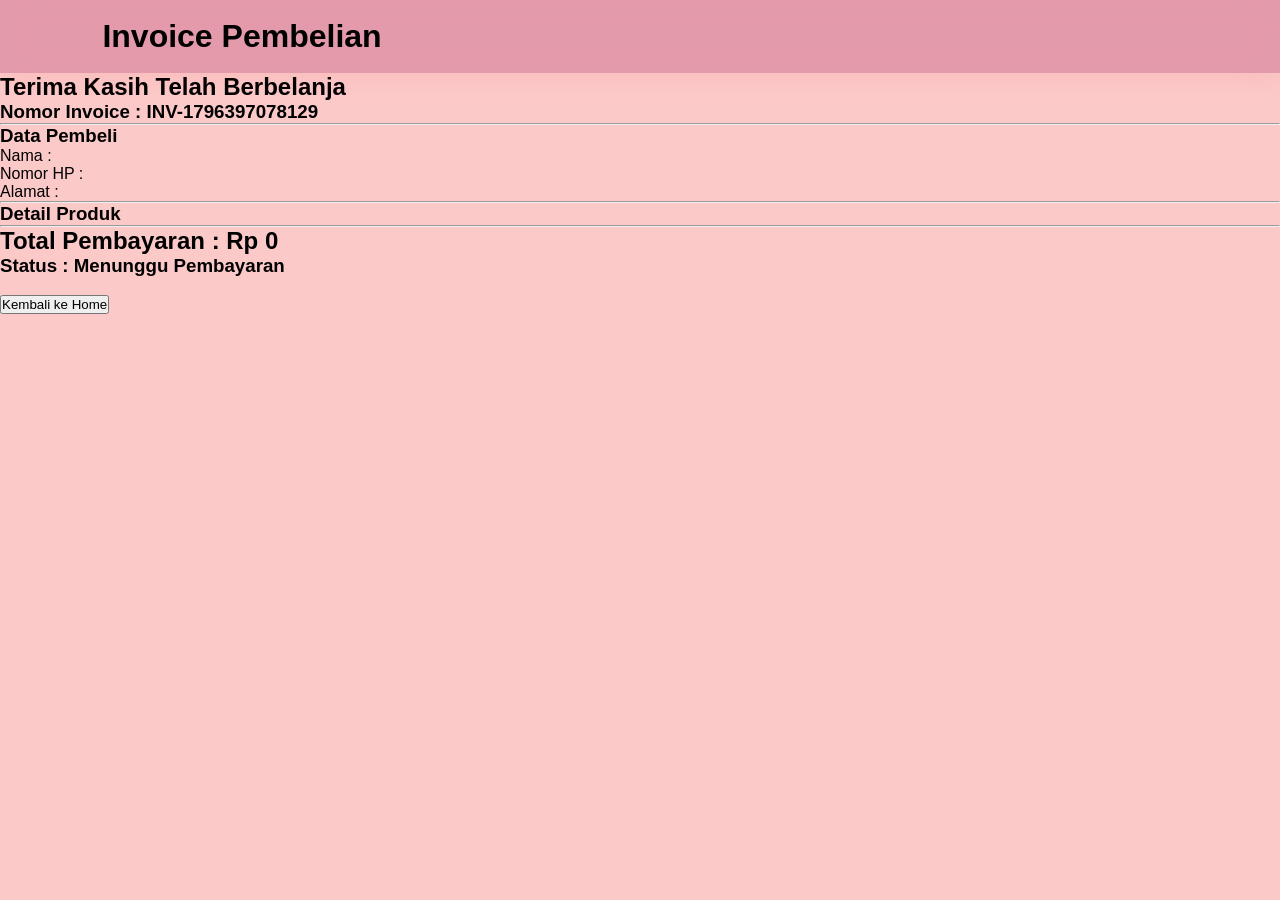
<file: invoice.html>
<!DOCTYPE html>
<html lang="id">
<head>

<meta charset="UTF-8">
<meta name="viewport" content="width=device-width, initial-scale=1.0">

<title>Invoice Pembelian</title>

<link rel="stylesheet" href="style.css">

</head>

<body>


<header>

<h1>Invoice Pembelian</h1>

</header>



<section class="invoice-container">


<h2>Terima Kasih Telah Berbelanja</h2>


<div id="invoiceNumber"></div>


<hr>


<h3>Data Pembeli</h3>

<p>
Nama :
<span id="buyerName"></span>
</p>


<p>
Nomor HP :
<span id="buyerPhone"></span>
</p>


<p>
Alamat :
<span id="buyerAddress"></span>
</p>



<hr>



<h3>Detail Produk</h3>

<div id="productList"></div>



<hr>



<h2>
Total Pembayaran :
Rp <span id="totalPrice"></span>
</h2>



<h3>
Status :
<span class="status">
Menunggu Pembayaran
</span>
</h3>



<br>


<button onclick="window.location.href='index.html'">

Kembali ke Home

</button>


</section>



<script>


// Nomor Invoice otomatis

let invoice =
"INV-" + Date.now();


document.getElementById("invoiceNumber").innerHTML =
`
<h3>
Nomor Invoice : ${invoice}
</h3>
`;




// Ambil data pembeli

let buyer =
JSON.parse(localStorage.getItem("buyer"));



if(buyer){

document.getElementById("buyerName").innerHTML =
buyer.name;


document.getElementById("buyerPhone").innerHTML =
buyer.phone;


document.getElementById("buyerAddress").innerHTML =
buyer.address;

}




// Ambil data cart

let cart =
JSON.parse(localStorage.getItem("cart")) || [];



let productHTML="";

let total=0;



cart.forEach(item=>{


let subtotal =
item.price * item.qty;


total += subtotal;



productHTML +=

`

<div class="invoice-product">


<img src="${item.image}" width="80">


<p>
${item.name}
<br>

Qty :
${item.qty}

<br>

Harga :
Rp ${item.price.toLocaleString()}

<br>

Subtotal :
Rp ${subtotal.toLocaleString()}

</p>


</div>

`;



});



document.getElementById("productList").innerHTML =
productHTML;



document.getElementById("totalPrice").innerHTML =
total.toLocaleString();



</script>



</body>

</html>
</file>
<file: style.css>
/* =======================
    GLOBAL
======================= */

*{
    margin:0;
    padding:0;
    box-sizing:border-box;
}

html{
    scroll-behavior:smooth;

}

body{

    font-family:'Poppins', sans-serif;

    background:#fcc9c9;

    color:#000000;

}


/* =======================
        HEADER
======================= */

header{

    position:sticky;

    top:0;

    width:100%;

    display:flex;

    justify-content:space-between;

    align-items:center;

    padding:18px 8%;

    background:rgba(219, 138, 159, 0.75);

    backdrop-filter:blur(18px);

    box-shadow:0 10px 25px rgba(218, 12, 12, 0.05);

    z-index:1000;

}

.logo h1{

    font-family:'Outfit', sans-serif;

    font-size:25px;

    font-weight:800;

    color:#000000;

}

nav ul{

    display:flex;

    list-style:none;

    gap:35px;

}

/* =======================
      HEADER SEARCH
======================= */

.search-box{

    display:flex;

    align-items:center;

    width:420px;

    background:white;

    border-radius:30px;

    overflow:hidden;

    box-shadow:0 5px 15px rgba(0,0,0,.08);

}

.search-box input{

    flex:1;

    border:none;

    outline:none;

    padding:12px 18px;

    font-size:15px;

    font-family:'Poppins',sans-serif;

}

.search-box button{

    width:55px;

    height:45px;

    border:none;

    background:#c51f9b;

    color:white;

    font-size:18px;

    cursor:pointer;

    transition:.3s;

}

.search-box button:hover{

    background:#000000;

}

.search-section input{

    width:420px;

    max-width:90%;

    padding:15px 20px;

    border:none;

    border-radius:30px;

    font-size:16px;

    box-shadow:0 8px 20px rgba(0,0,0,.12);

    outline:none;

}

nav a{

    text-decoration:none;

    color:#000000;

    font-weight:500;

    transition:.3s;

}

nav a:hover{

    color:#000000;

}


/* =======================
        HERO
======================= */

.hero{

    height:100vh;

    display:flex;

    justify-content:center;

    align-items:center;

    flex-direction:column;

    text-align:center;

    color:white;

    padding:20px;

    background:
    linear-gradient(
        rgba(0,0,0,0.45),
        rgba(0,0,0,0.45)
    ),
    url("../img/benner/gaming\ 1.jpg");

    background-size:cover;

    background-position:center;

    background-repeat:no-repeat;

}

.hero h2{

    font-family:'Outfit', sans-serif;

    font-size:45px;

    font-weight:800;

    letter-spacing:2px;

    text-shadow:
    0 5px 15px rgba(0,0,0,.4);

}

.hero p{

   width:700px;

    max-width:90%;

    font-size:20px;

    line-height:1.8;

    text-shadow:
    0 3px 10px rgba(0,0,0,.5);

}

.btn{

    margin-top:35px;

    text-decoration:none;

    background:rgb(207, 146, 146);

    color:#000000;

    padding:16px 42px;

    border-radius:50px;

    font-weight:700;

    transition:.35s;

}

.btn:hover{

    transform:translateY(-6px);

    box-shadow:0 18px 35px rgba(0,0,0,.2);

}

/* =======================
        SECTION
======================= */

main{

    width:90%;

    margin:auto;

    padding:90px 0;

}

.section-title{

    font-family:'Outfit', sans-serif;

    font-size:45px;

    text-align:center;

    margin-bottom:60px;

}


/* =======================
      PRODUCT GRID
======================= */

.product-container{

    display:grid;

    grid-template-columns:repeat(auto-fit,minmax(330px,1fr));

    gap:40px;

}


/* =======================
      PRODUCT CARD
======================= */

.product-card{

    display:flex;

    flex-direction:column;

    background:rgb(247, 139, 139);

    border-radius:25px;

    overflow:hidden;

    transition:.35s;

    box-shadow:

    0 15px 35px rgba(0,0,0,.08);

}

.buy-btn{

    margin-top:auto;

}

.product-card:hover{

    transform:

    translateY(-12px);

    box-shadow:

    0 30px 60px rgba(0,0,0,.15);

}

.product-card img{

    width:100%;

    height:260px;

    object-fit:cover;

}

.product-card img{

    transition:.35s;

}

.product-card:hover img{

    transform:scale(1.05);

}

.product-card h3{

    font-family:'Outfit', sans-serif;

    font-size:20px;

    margin:22px;

}

.rating{

    display:flex;

    align-items:center;

    gap:8px;

    margin:0 20px 15px;

    color:#FFD700;

    font-size:18px;

    font-weight:bold;

}

.rating span{

    color:#000000;

    font-size:14px;

}

.description{

    font-size:12px;

    color:#000000;

    margin:0 22px;

    line-height:1.8;

}

.price{

    font-size:20px;

    color:#000000;

    font-weight:bold;

    margin:15px 20px 5px;

}

.price-box{

    display:flex;

    justify-content:space-between;

    align-items:center;

    margin:20px;

}

.stock{

    color:green;

    font-size:11px;

    margin-left:20px;

    margin-bottom:10px;

}

.product-card{

    padding-bottom:20px;

}

.product-card h3{

    margin:20px;

}

.description{

    margin:0 20px;

}


/* =======================
      PAYMENT
======================= */

.payment-card:hover{

    transform:translateY(-10px);

}

.payment-card img{

    width:80px;

    margin-bottom:20px;

}

.payment-card h3{

    margin-bottom:10px;

    color:#000000;

}


/*=========================
        CONTACT
=========================*/

.contact{

    padding:90px 8%;

    background:#6b4159;

}

.contact-box{

    max-width:700px;

    margin:auto;

    background:rgba(248, 120, 120, 0.849);

    padding:40px;

    border-radius:20px;

    text-align:center;

    box-shadow:0 10px 20px rgba(0,0,0,.08);

}

.contact-box p{

    margin:18px;

    font-size:18px;

}


/* =======================
      MARKETPLACE
======================= */

.marketplace{

    display:flex;

    justify-content:center;

    gap:12px;

    margin:15px 20px;

}

.marketplace a{

    display:flex;

    align-items:center;

    gap:8px;

    padding:8px 14px;

    border-radius:30px;

    text-decoration:none;

    font-size:14px;

    font-weight:600;

}

.marketplace img{

    width:18px;

    height:18px;

}

.marketplace a{

    flex:1;

    text-decoration:none;

    text-align:center;

    color:rgb(0, 0, 0);

    padding:14px;

    border-radius:14px;

    font-weight:600;

    transition:.3s;

}

.marketplace a:first-child{

    background:#f3330c;

}

.marketplace a:last-child{

    background:#1bd628;

}

.marketplace a:hover{

    transform:translateY(-4px);

    box-shadow:0 10px 20px rgba(0,0,0,.15);

}

/* =======================
      BUY BUTTON
======================= */

.buy-btn{

    width:90%;

    margin:20px auto;

    display:flex;

    justify-content:center;

    align-items:center;

    gap:10px;

    padding:15px;

    border:none;

    border-radius:15px;

    background:linear-gradient(135deg,#ff3232,#ff3333);

    color:rgb(0, 0, 0);

    font-size:17px;

    font-weight:600;

    cursor:pointer;

    transition:.3s;

    box-shadow:0 10px 20px rgba(255,115,0,.35);

}

.buy-btn:hover{

    transform:translateY(-5px);

    box-shadow:0 20px 35px rgba(255,115,0,.45);

}

/* =======================
      POPUP
======================= */

.popup{

    display:none;

    position:fixed;

    top:0;

    left:0;

    width:100%;

    height:100%;

    background:rgba(0,0,0,.6);

    justify-content:center;

    align-items:center;

    z-index:9999;

}

.popup-content{

    width:430px;

    max-width:90%;

    max-height:85vh;

    overflow-y:auto;

    background:#f1abab;

    border-radius:20px;

    padding:22px;

}

@keyframes popup{

    from{

        opacity:0;

        transform:scale(.8);

    }

    to{

        opacity:1;

        transform:scale(1);

    }

}

.popup-content h2{

    text-align:center;

    margin-bottom:10px;

}

.popup-content h3{

    text-align:center;

    color:#d30000;

    margin-bottom:25px;

}

.popup-content label{

    display:block;

    margin-top:15px;

    margin-bottom:8px;

    font-weight:600;

}

.popup-content input,

.popup-content textarea{

    width:100%;

    padding:12px;

    border-radius:10px;

    border:1px solid #ddd;

    font-size:15px;

}

.popup-content textarea{

    resize:none;

    height:80px;

}

.close{

    float:right;

    font-size:30px;

    cursor:pointer;

}

#paymentInfo{

margin-top:20px;

padding:15px;

width:360px;

max-width:115%;

max-height:70vh;

background:#fcfcfc;

border-radius:12px;

text-align:center;

}

.popup-qris{

    width:170px;

    display:block;

    margin:15px auto;

}

.qty-box{

display:flex;

justify-content:center;

align-items:center;

gap:15px;

margin:20px 0;

}

.qty-box button{

width:30px;

height:30px;

border:none;

background:#ff371d;

color:rgb(252, 216, 216);

font-size:30px;

border-radius:10px;

cursor:pointer;

}

.qty-box input{

width:60px;

text-align:center;

font-size:18px;

}


/* =======================
      PAYMENT OPTION
======================= */

.payment-option{

    display:flex;

    justify-content:space-between;

    gap:15px;

    margin-top:10px;

}

.pay-card{

    flex:1;

    border:2px solid #ddd;

    border-radius:15px;

    padding:15px;

    text-align:center;

    cursor:pointer;

    transition:.3s;

}

.pay-card img{

    width:35px;

    height:35px;

    object-fit:contain;

    margin-bottom:10px;

}

.pay-card:hover{

    border-color:#ff7300;

    transform:translateY(-5px);

}

/* =======================
      CONFIRM BUTTON
======================= */

.confirm{

    width:100%;

    margin-top:25px;

    padding:15px;

    border:none;

    border-radius:15px;

    background:linear-gradient(135deg,#ff7300,#ff5500);

    color:rgb(0, 0, 0);

    font-size:18px;

    font-weight:bold;

    cursor:pointer;

    transition:.3s;

}

.confirm:hover{

    transform:translateY(-3px);

}

/* =======================
      FOOTER
======================= */

footer{

    margin-top:70px;

    background:#ce69ac;

    color:rgb(0, 0, 0);

    text-align:center;

    padding:40px;

}


/* =======================
      RESPONSIVE
======================= */

@media(max-width:768px){

.search-box{

    width:100%;

    margin-top:15px;

}

header{

    flex-direction:column;

    gap:20px;

}

.hero h2{

    font-size:50px;

}

.hero p{

    font-size:20px;

}

}

/* ==========================
      CART ICON
========================== */

.cart-icon{

    position:relative;

    font-size:22px;

    text-decoration:none;

}

#cart-count{

    position:absolute;

    top:-8px;

    right:-12px;

    width:20px;

    height:20px;

    background:red;

    color:rgb(0, 0, 0);

    border-radius:50%;

    font-size:12px;

    display:flex;

    justify-content:center;

    align-items:center;

    font-weight:bold;

}
</file>
